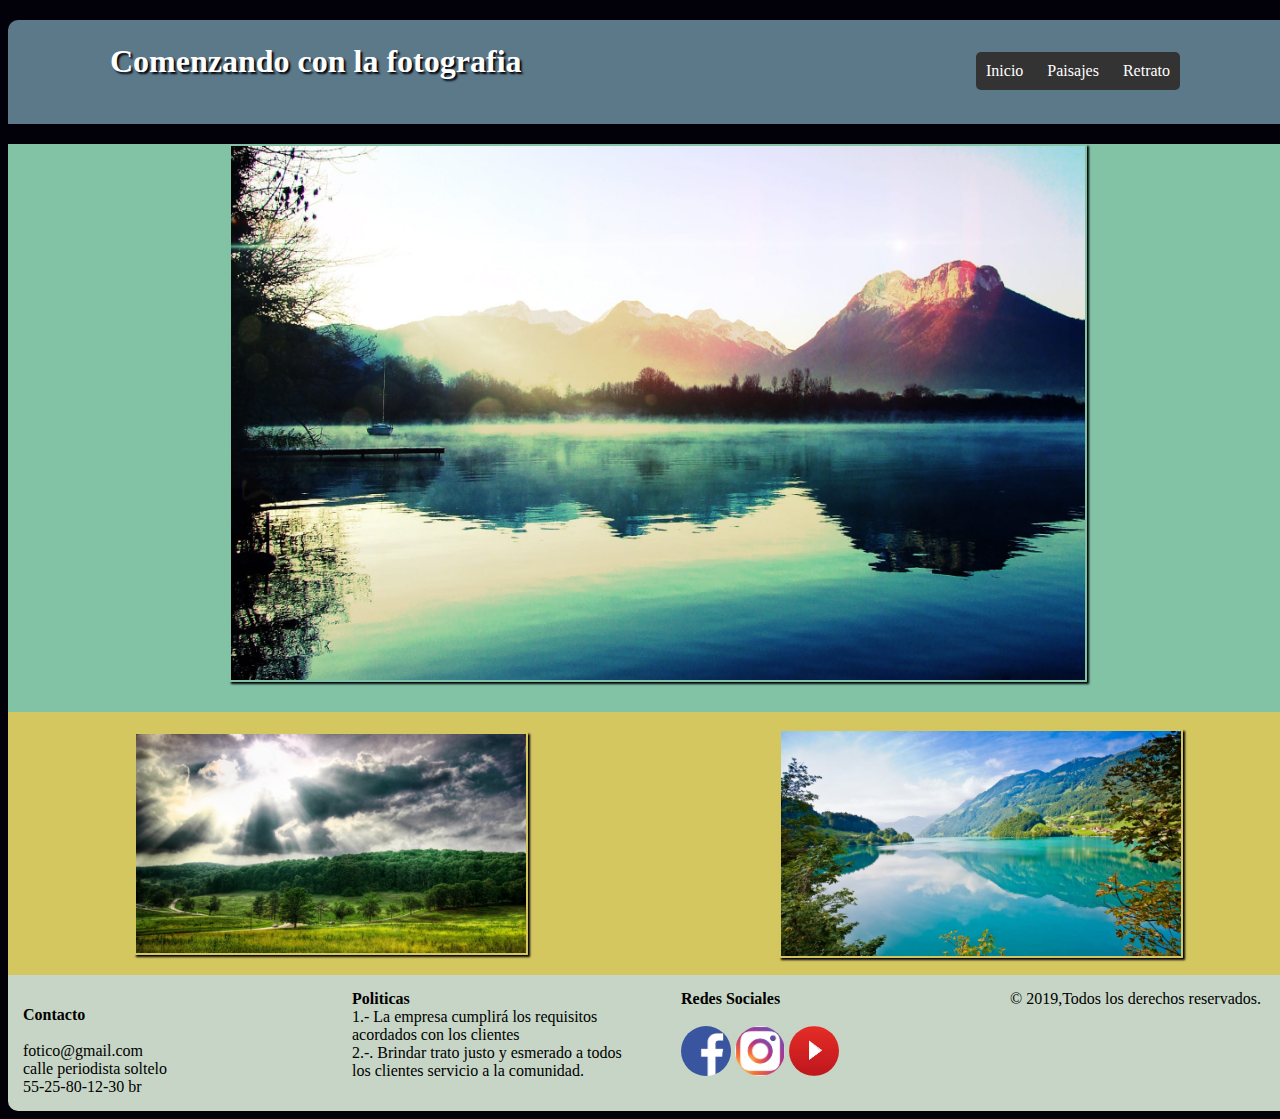
<file: index.html>
<!DOCTYPE html>
<html lang="en" dir="ltr">
  <head>
    <meta charset="utf-8">
    <title>Inicio Fotografia</title>
    <link rel="stylesheet" href="css/estilo.css">
  </head>
  <body>
    <div id="Contenido">
      <header id="Encabezado">
      <h1>Comenzando con la fotografia</h1>
      <nav class="menu">
        <ul >
          <li><a href="index.html">Inicio</a></li>
          <li><a href="paisaje.html">Paisajes</a></li>
          <li><a href="retrato.html">Retrato</a></li>
        </ul>
      </nav>
        </header>
      <section>
        <figure>
          <img  id="imgsect" src="img/img1/paisaje_a.jpg" alt="leopardo">
        </figure>

          <div class="imgsect">
            <img class="imgsect1" src="img/img1/paisaje_i.jpg" alt="" >
            <img class="imgsect2" src="img/img1/paisaje_p.jpg" alt="" >
          </div>
        </section>


      <footer>
        <p class="lor1" >
          <strong>Contacto</strong> <br> <br>
          fotico@gmail.com <br>
          calle periodista soltelo <br>
          55-25-80-12-30 br
        </p>
        <p class="lor2" >
          <strong>Politicas </strong><br>
          1.- La empresa cumplirá los requisitos acordados con los clientes <br>
          2.-. Brindar trato justo y esmerado a todos los clientes  servicio a la comunidad. <br>

        </p>
        <p class="lor3" >
          <strong>Redes Sociales</strong> <br> <br>
          <img class="footim" src="img/fac.png" alt="">
          <img class="footim" src="img/insta.jpg" alt="">
          <img class="footim" src="img/you.jpg" alt="">
        </p>
        <p class="lor4" >
          © 2019,Todos los derechos reservados.<br></p>
      </footer>

  </body>
    </div>
</html>

<!--
targeta oro 1170
sobre girada
cargo monarotori
 cargo de cobranza por tardio
 buro de credito →
1069.66
18 de cada mez
y dia 6 de inicio demex

6724 → dia de cada 6 de cada demex
pago para no generar intereses y pagos minimos


 trasferencia de
 cable interbancaria
 y numero cuenta

 consulta numero cuneta clabe interbancart
 xochil alvarado


 -->
</file>
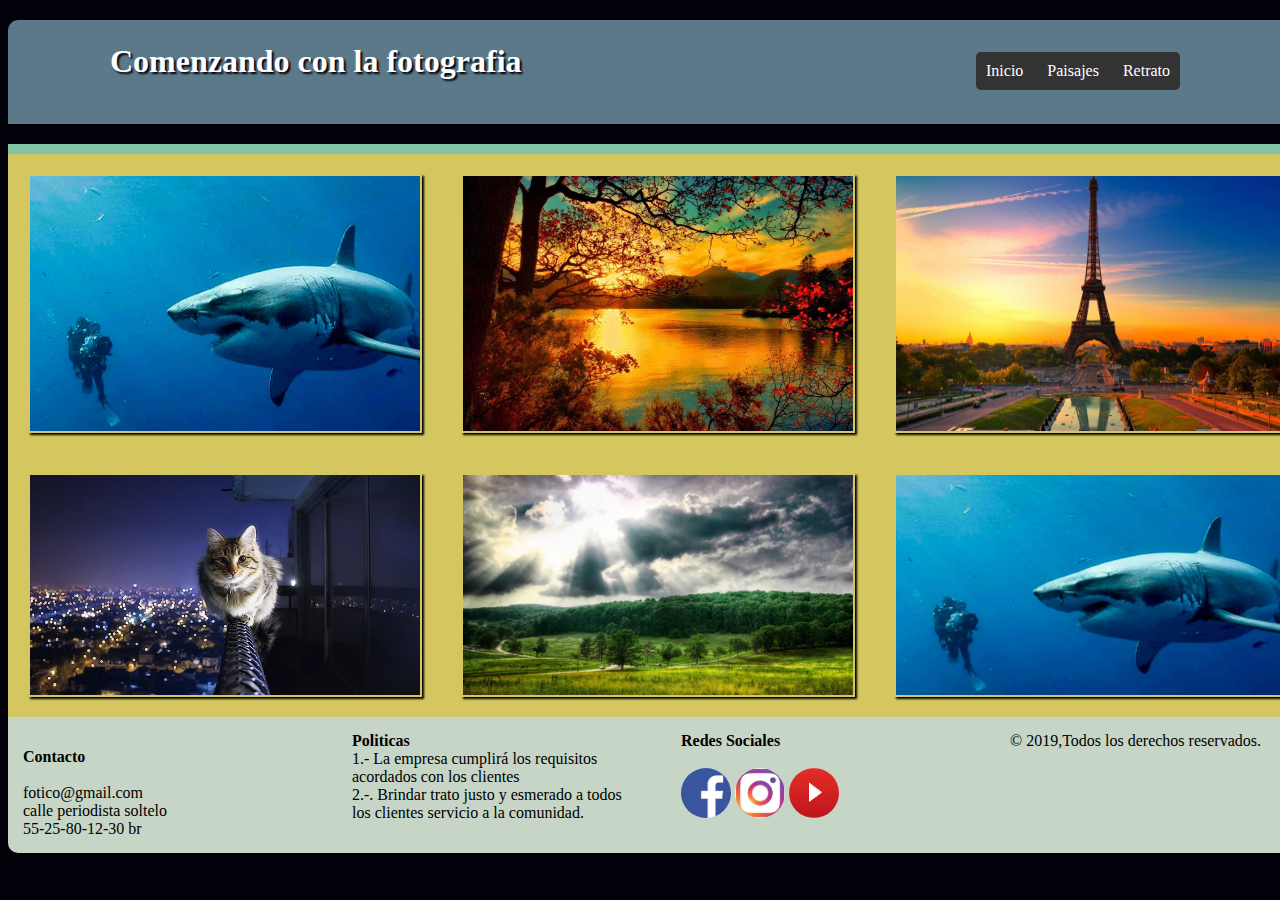
<file: paisaje.html>
<!DOCTYPE html>
<html lang="en" dir="ltr">
  <head>
    <meta charset="utf-8">
    <title>Paisajes Fotografia</title>
    <link rel="stylesheet" href="css/estilo.css">
  </head>
  <body>
    <div id="Contenido">
      <header id="Encabezado">
      <h1>Comenzando con la fotografia</h1>
      <nav class="menu">
        <ul >
          <li><a href="index.html">Inicio</a></li>
          <li><a href="paisaje.html">Paisajes</a></li>
          <li><a href="retrato.html">Retrato</a></li>
        </ul>
      </nav>
        </header>
        <section>
          <div class="paseimg">
            <img  class="psimg1" src="img/img1/tiburon.jpg" alt="">
            <img  class="psimg2" src="img/img1/paisaje_o.jpg" alt="">
            <img  class="psimg3" src="img/img1/paisaje_paris.jpg" alt="">
            <img  class="psimg4" src="img/img1/paisaje_e.jpg" alt="">
            <img  class="psimg5" src="img/img1/paisaje_i.jpg" alt="">
            <img  class="psimg6" src="img/img1/tiburon.jpg" alt="">
          </div>
          </section>


        <footer>
          <p class="lor1" >
            <strong>Contacto</strong> <br> <br>
            fotico@gmail.com <br>
            calle periodista soltelo <br>
            55-25-80-12-30 br
          </p>
          <p class="lor2" >
            <strong>Politicas </strong><br>
            1.- La empresa cumplirá los requisitos acordados con los clientes <br>
            2.-. Brindar trato justo y esmerado a todos los clientes  servicio a la comunidad. <br>

          </p>
          <p class="lor3" >
            <strong>Redes Sociales</strong> <br> <br>
            <img class="footim" src="img/fac.png" alt="">
            <img class="footim" src="img/insta.jpg" alt="">
            <img class="footim" src="img/you.jpg" alt="">
          </p>
          <p class="lor4" >
            © 2019,Todos los derechos reservados.<br></p>
        </footer>

    </body>
      </div>
  </html>
</file>
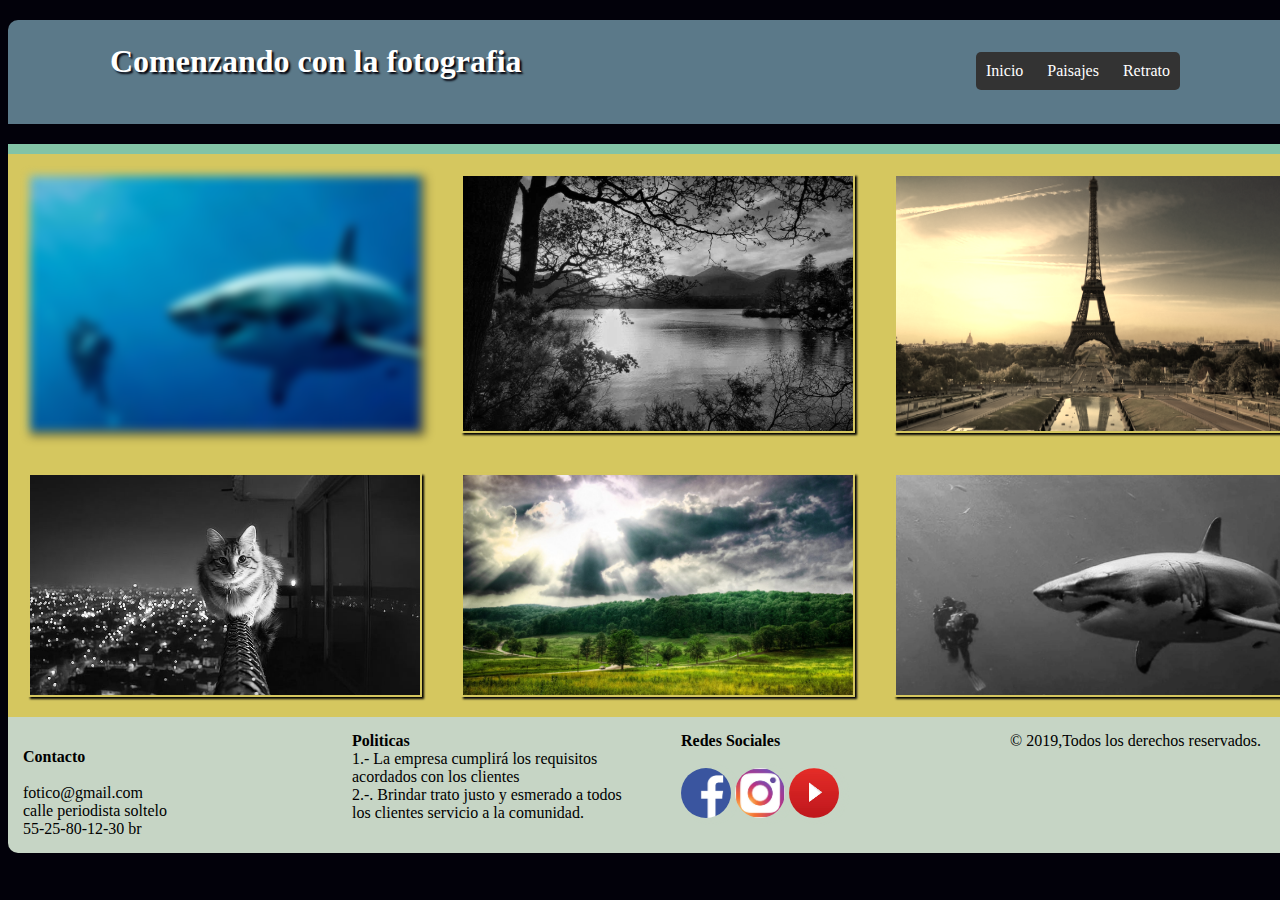
<file: retrato.html>
<!DOCTYPE html>
<html lang="en" dir="ltr">
  <head>
    <meta charset="utf-8">
    <title>Paisajes Fotografia</title>
    <link rel="stylesheet" href="css/estilo.css">
  </head>
  <body>
    <div id="Contenido">
      <header id="Encabezado">
      <h1>Comenzando con la fotografia</h1>
      <nav class="menu">
        <ul >
          <li><a href="index.html">Inicio</a></li>
          <li><a href="paisaje.html">Paisajes</a></li>
          <li><a href="retrato.html">Retrato</a></li>
        </ul>
      </nav>
        </header>
        <section>
          <div class="reseimg">
            <img  class="rsimg1" src="img/img1/tiburon.jpg" alt="">
            <img  class="rsimg2" src="img/img1/paisaje_o.jpg" alt="">
            <img  class="rsimg3" src="img/img1/paisaje_paris.jpg" alt="">
            <img  class="rsimg4" src="img/img1/paisaje_e.jpg" alt="">
            <img  class="rsimg5" src="img/img1/paisaje_i.jpg" alt="">
            <img  class="rsimg6" src="img/img1/tiburon.jpg" alt="">
          </div>
          </section>

        <footer>
          <p class="lor1" >
            <strong>Contacto</strong> <br> <br>
            fotico@gmail.com <br>
            calle periodista soltelo <br>
            55-25-80-12-30 br
          </p>
          <p class="lor2" >
            <strong>Politicas </strong><br>
            1.- La empresa cumplirá los requisitos acordados con los clientes <br>
            2.-. Brindar trato justo y esmerado a todos los clientes  servicio a la comunidad. <br>

          </p>
          <p class="lor3" >
            <strong>Redes Sociales</strong> <br> <br>
            <img class="footim" src="img/fac.png" alt="">
            <img class="footim" src="img/insta.jpg" alt="">
            <img class="footim" src="img/you.jpg" alt="">
          </p>
          <p class="lor4" >
            © 2019,Todos los derechos reservados.<br></p>
        </footer>

    </body>
      </div>
  </html>
</file>
<file: css/estilo.css>
/* fUENTES  */
p {
  font-family:"Dancing Script";
}
a{
  font-family:"Dancing Script";
}
h1{
  font-family:"Dancing Script";
}

.caja {
font-family: sans-serif;
font-size: 18px;
font-weight: 400;
color: #ffffff;
background:#ee0467 }

/* Animacion */

@keyframes miAnimacion {
  0%{
    margin-top:150%;
  }
  70%{
    margin-top:-5%;
  }
  80%{
    margin-top:5%;
  }

}

body{
  background-color: #02010a;
}
#Contenido{
  width: 1300px;
  height: auto;
  display:  block;
  margin: auto;
  background-color: #02010a;
 transition: background 1s;
  animation: miAnimacion 3s;
}
#Encabezado{
  background-color: #5b7989;
  width: 100%;
  height: 100px;
  border-radius: 10px 10px 0 0  ;
  margin: 20px auto;
  padding: 2px;
}
h1{
  color: white;
  text-shadow: 2px 2px 2px #02010a;
  padding-left: 100px;
}

.menu{
  position: relative ;
  top: -50px;
  float: right;
  padding-right: 10%;
}

ul{
  list-style-type: none;
  margin: 0;
  padding: 0;
  overflow: hidden;
  background-color: #333333;
  border-radius: 5px;
}
.menu li {
  display: inline-block;
}
li a {
  display: block;
  color: white;
  text-align: center;
  padding: 10px;
  text-decoration: none;
}
li a:hover {
  background-color: #111111;
}
section {
  width: 100%;
  background-color: #82c3a6;
  margin-top: 10px;
  display: block;
  margin: auto;
 }
 section figure img{
   width: 70%;
 }

section img{
  width: 30%;
  display: block;
  margin: 20px auto;
  padding: 2px;


}

.paseimg {
  flex-wrap: wrap;
}

.reseimg{
  flex-wrap: wrap;
}

footer{
  width: 100%;
  height: auto;
  background-color: #C6d5c5;
  border-radius: 0 0 10px 10px;
  align-items: center;
  column-count: 4;
  display:block;

}

@keyframes miAnimacion {
  0%{
    margin-top:150%;
  }
  70%{
    margin-top:-5%;
  }
  80%{
    margin-top:5%;
  }

}
div  {
  width: 100%;
  height: auto;
  border: 10px;
  background-color: #d5c75f;
  display:inline-flex;
  margin-top: 10px;

}

.imgsect2 {
  margin: 1px;
  width: 400px;
  border: 1px;
  height: auto;
  display: inline-block;
  margin: auto;
}
.imgsect2{
position: relative;
transition: all 1s ease;
transform: perspective(600px);
transform-origin: 100% 50%;
transform-style: preserve-3d;
}

.imgsect1:hover{
/* transform: perspective(600px) rotateY(-180deg) translateX(100%); */
transform: rotate(10deg);
border: 2px;
 box-shadow: 0 4px 8px 0 #82c3a6, 0 6px 20px 0 rgba(0, 0, 0, 0.19);
}
.imgsect2:hover{
  transform:  translate(15px, -20px);
  border: 2px;
  box-shadow: 5px 10px  5px 10px #82c3a6;
}


.lor1, .lor2,.lor3, .lor4 {
  /* background-color: gray; */
padding: 15px;
width: 90%;
height: auto;
color: black;
}
.lor3 img{
  width: 50px;
  height: 50px;
  border-radius: 220px;
}

.paseimg img.psimg1:hover {
  filter: blur(5px);
}
.paseimg img.psimg2:hover,img.psimg4:hover,img.psimg6:hover{
filter: grayscale(100%);
}
.paseimg img.psimg3:hover{
  filter: sepia(90%);
}


.reseimg img.rsimg1 {
  filter: blur(5px);
}
.reseimg img.rsimg2,img.rsimg4,img.rsimg6{
filter: grayscale(100%);
}
.reseimg img.rsimg3{
  filter: sepia(90%);
}
img{
box-shadow: 2px 2px 2px #02010a;
}
img.footim{

  border: 1.2px;
  box-shadow: 5px 1px  5px 1px #C6d5c5;
}

#Pacontenimg1{
  width: 890px;
  height: 300px;
  background-color: blue;
  display: block;
  margin: auto;
}

.Paisecimg1{
  display: block;
  margin: auto;
  border: 20pz;
}
section.Paisecimg1 img{
  width: 260px;
  height: auto;
  padding-left: 20px;
  margin: auto;

}


      @media screen and (max-width:1000px) {
        #Contenido{
          width: 100%;
        }
        section{
          width: 100%;
        }
        section figure img{
          width: 90%;
        }
   div {
     display: inline-block;
     width: 100%;
   }
   div img {
     width: 90%;

   }
   .imgsect img{
     width: 90%;
     margin: 20px;
     border: 20px;
     margin-left: auto;
     margin-right: auto;
     display: flex;




    }

        #Encabezado{
          width: 100%;
          display: inline-table;
          margin: auto;
          text-align: center;
          }

        img{
          width: 100%;
          height: auto;
        }
  .menu ul{
    position: relative;
    top: 45px; right: 200px;
    position: relative ;
  }



  #Pacontenimg1{
    background-color: red;

  }
  .Paisecimg1 {
    width: 98%;
    height: auto;
    display: block;
    margin:auto;
    padding: 20px;
    box-shadow: 2px 2px 2px #02010a;

  }
footer{
        column-count: 1;
        display:block;
        }
  }
}
</file>
